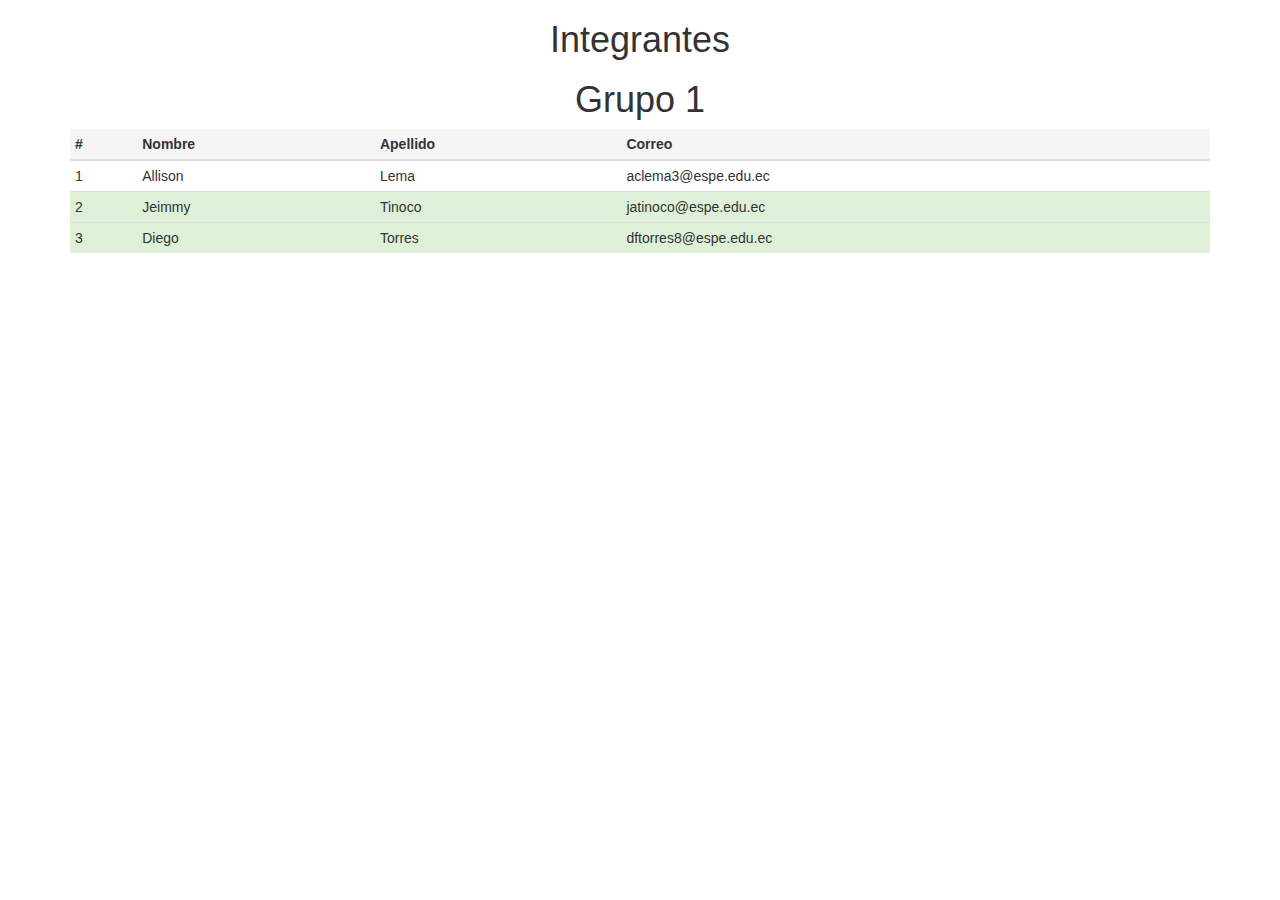
<file: Parte II/html/tabla.html>
<!DOCTYPE html>
<html class="no-js">

<head>
	<meta charset="utf-8">
	<meta http-equiv="X-UA-Compatible" content="IE-edge, chrome=1">
	<title>Tabla - Grupo 1</title>
	<meta name="description" content="">
	<meta namee="viewport" content="width=device-widtg, initial-scale=1">

	<link rel="stylesheet" href="../css/bootstrap.min.css">
	<link rel="stylesheet" href="../css/bootstrap-theme.min.css">
</head>

<body>
	<div class="container">
		<center>
			<div class="Texto">
				<h1>Integrantes</h1>
				<h1>Grupo 1</h1>
			</div>
		</center>

		<div class="table-responsive">
			<table class="table table-condensed">
				<thead>
					<tr class="active">
						<th>#</th>
						<th>Nombre</th>
						<th>Apellido</th>
						<th>Correo</th>
					</tr>
				</thead>
				<tbody>
					<tr>
						<td>1</td>
						<td>Allison</td>
						<td>Lema</td>
						<td>aclema3@espe.edu.ec</td>
					</tr>
					<tr class="success">
						<td>2</td>
						<td>Jeimmy</td>
						<td>Tinoco</td>
						<td>jatinoco@espe.edu.ec</td>
					</tr>
					<tr class="success">
						<td>3</td>
						<td>Diego</td>
						<td>Torres</td>
						<td>dftorres8@espe.edu.ec</td>
					</tr>
				</tbody>
			</table>
		</div>
	</div>

	<script src="../js/vendor/modernizr-2.6.2-respond-1.1.0.min.js"></script>
</body>

</html>
</file>
